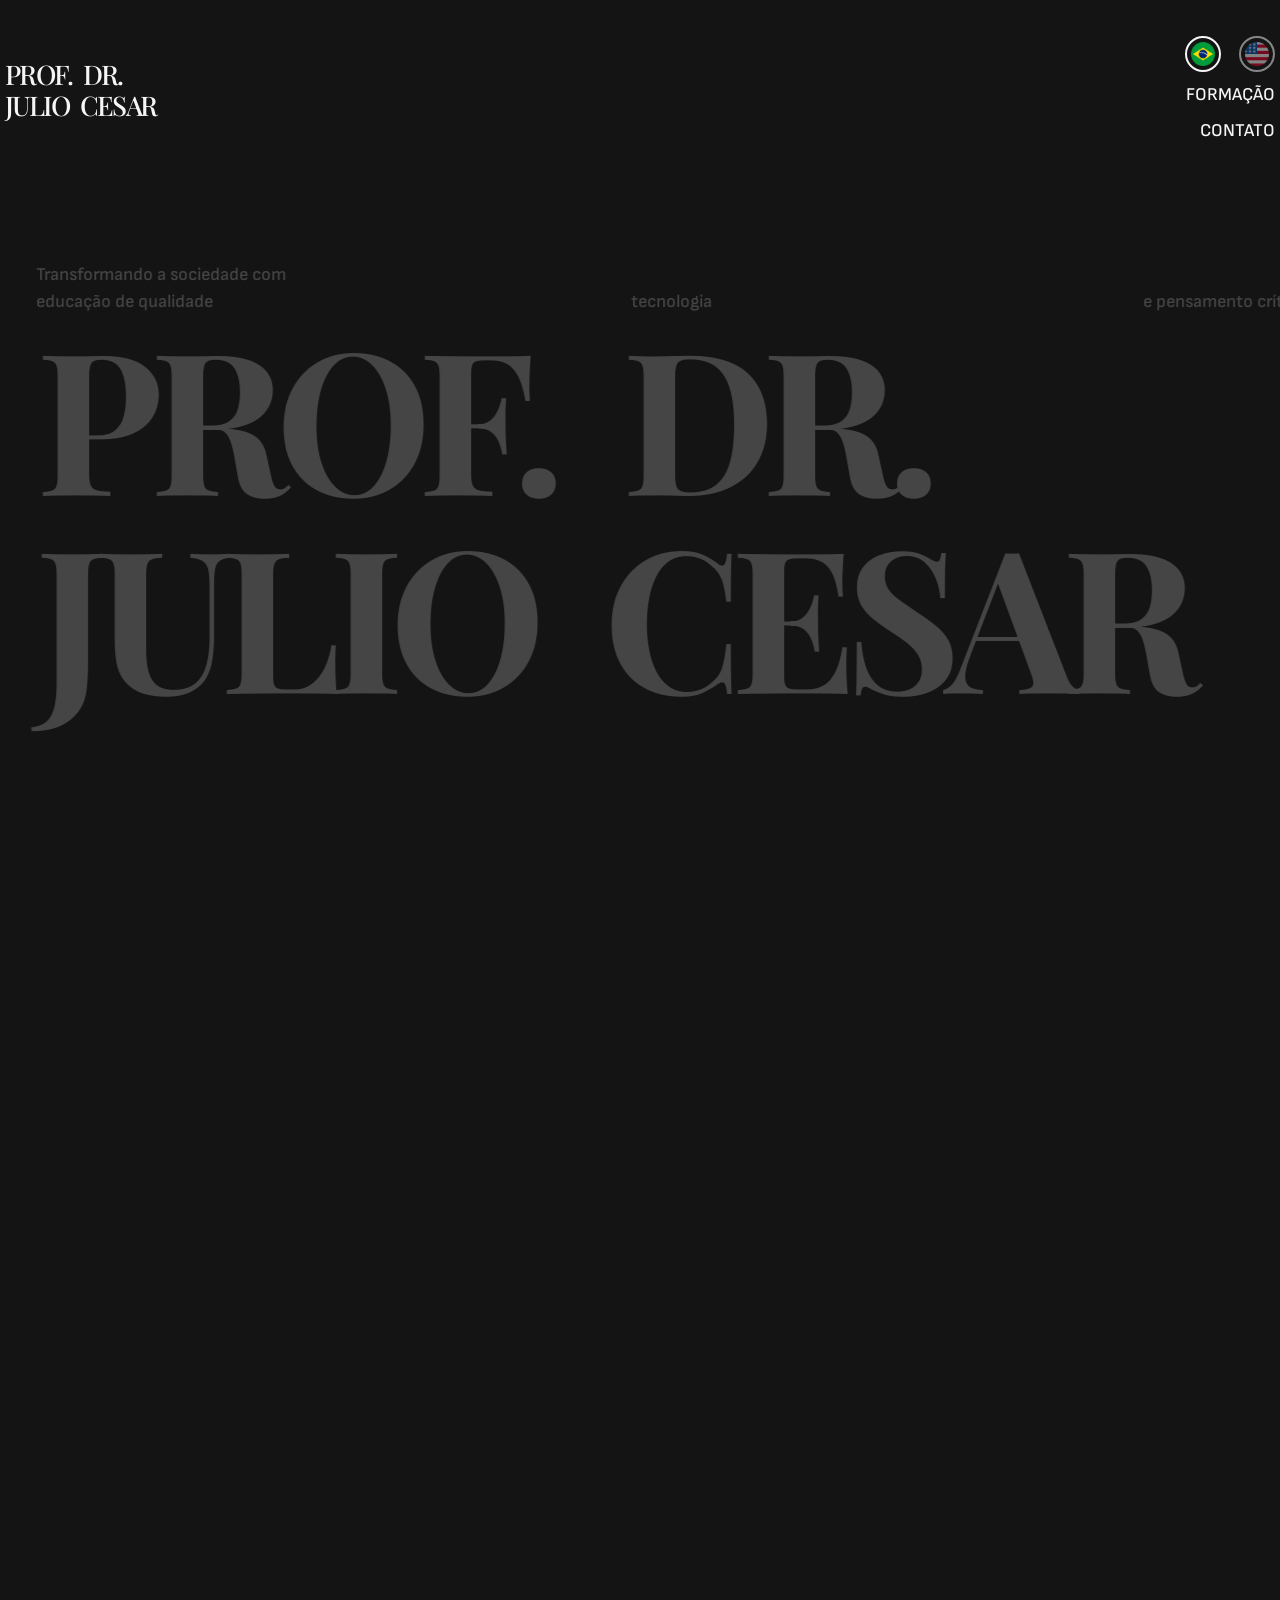
<file: index.html>
<!DOCTYPE html>
<html lang="pt-BR">
<head>
    <meta charset="UTF-8">
    <meta http-equiv="refresh" content="0; url=./br/">
    <meta name="viewport" content="width=device-width, initial-scale=1.0">
    <title>Prof. Dr. Julio Cesar</title>
</head>
<body>
    <p>
        Redirecionando para a versão em português.
        <a href="./br/">Acessar site</a>
    </p>
</body>
</html>
</file>
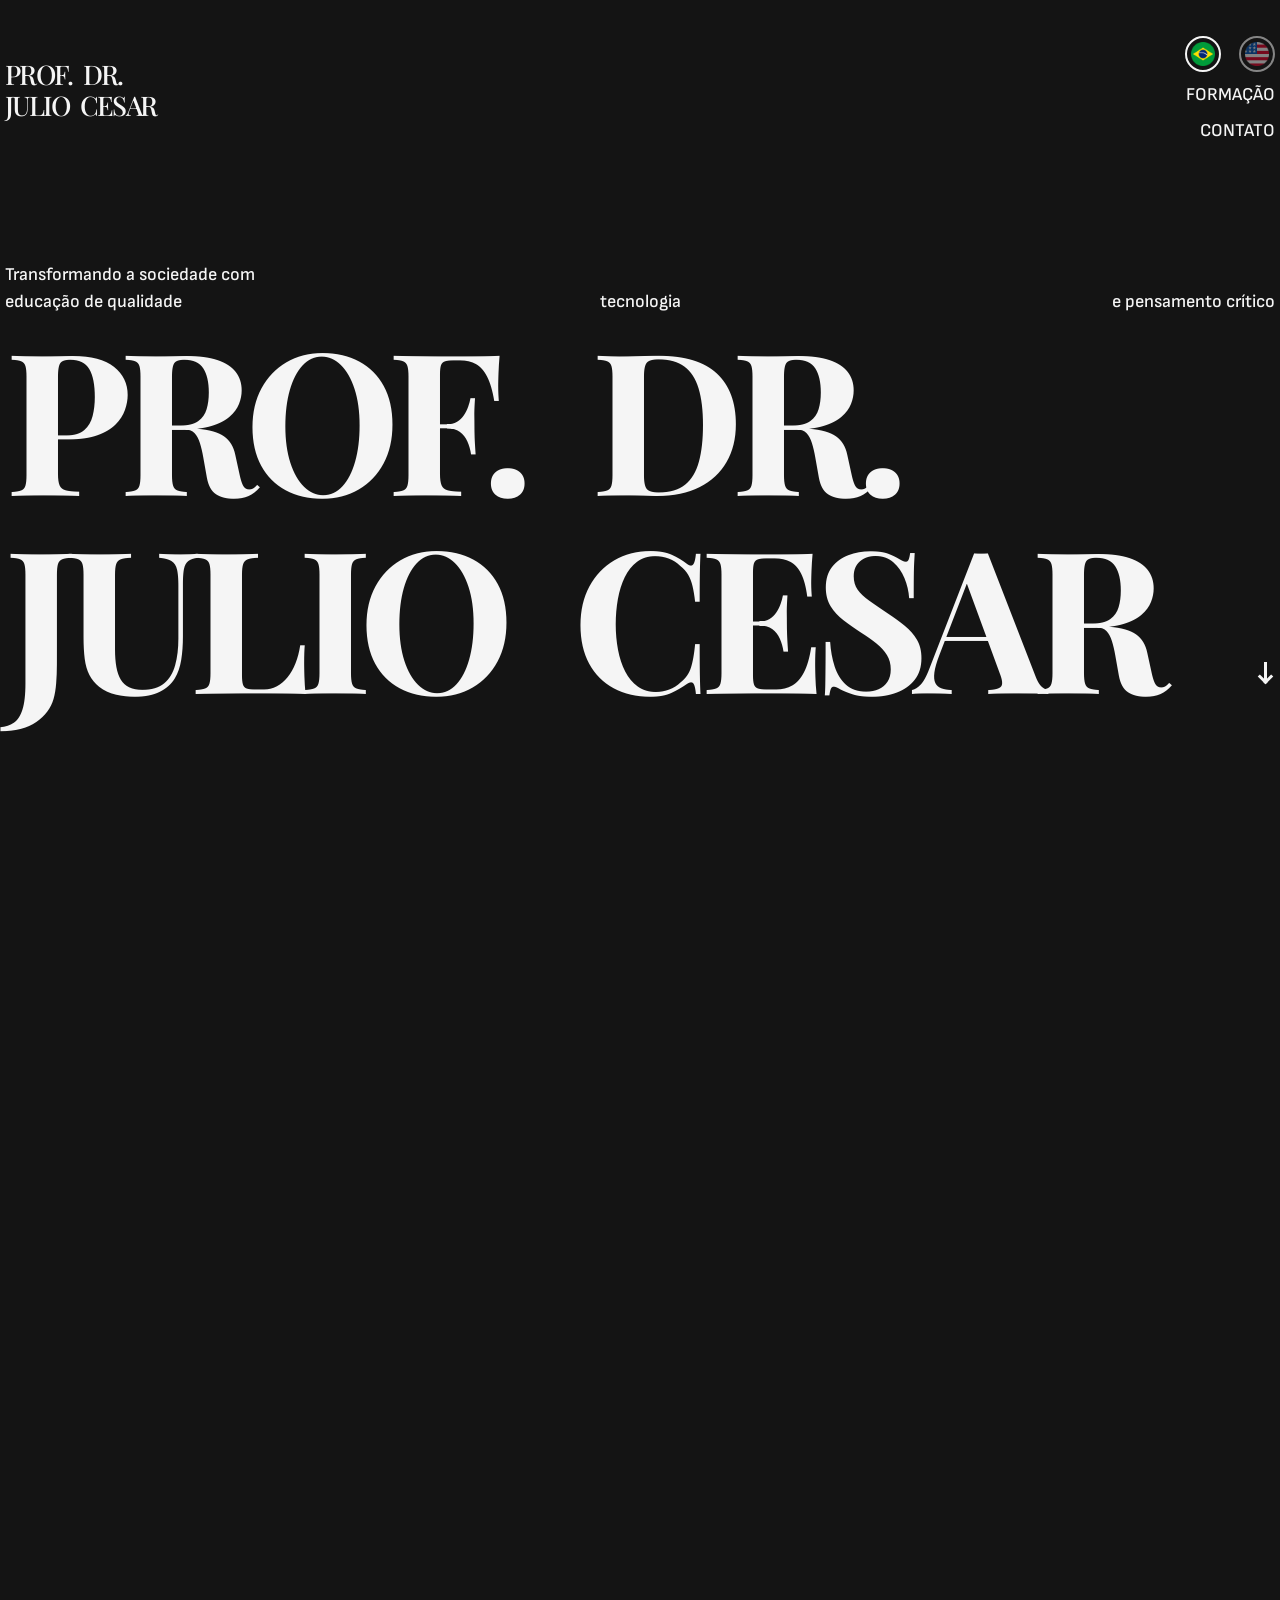
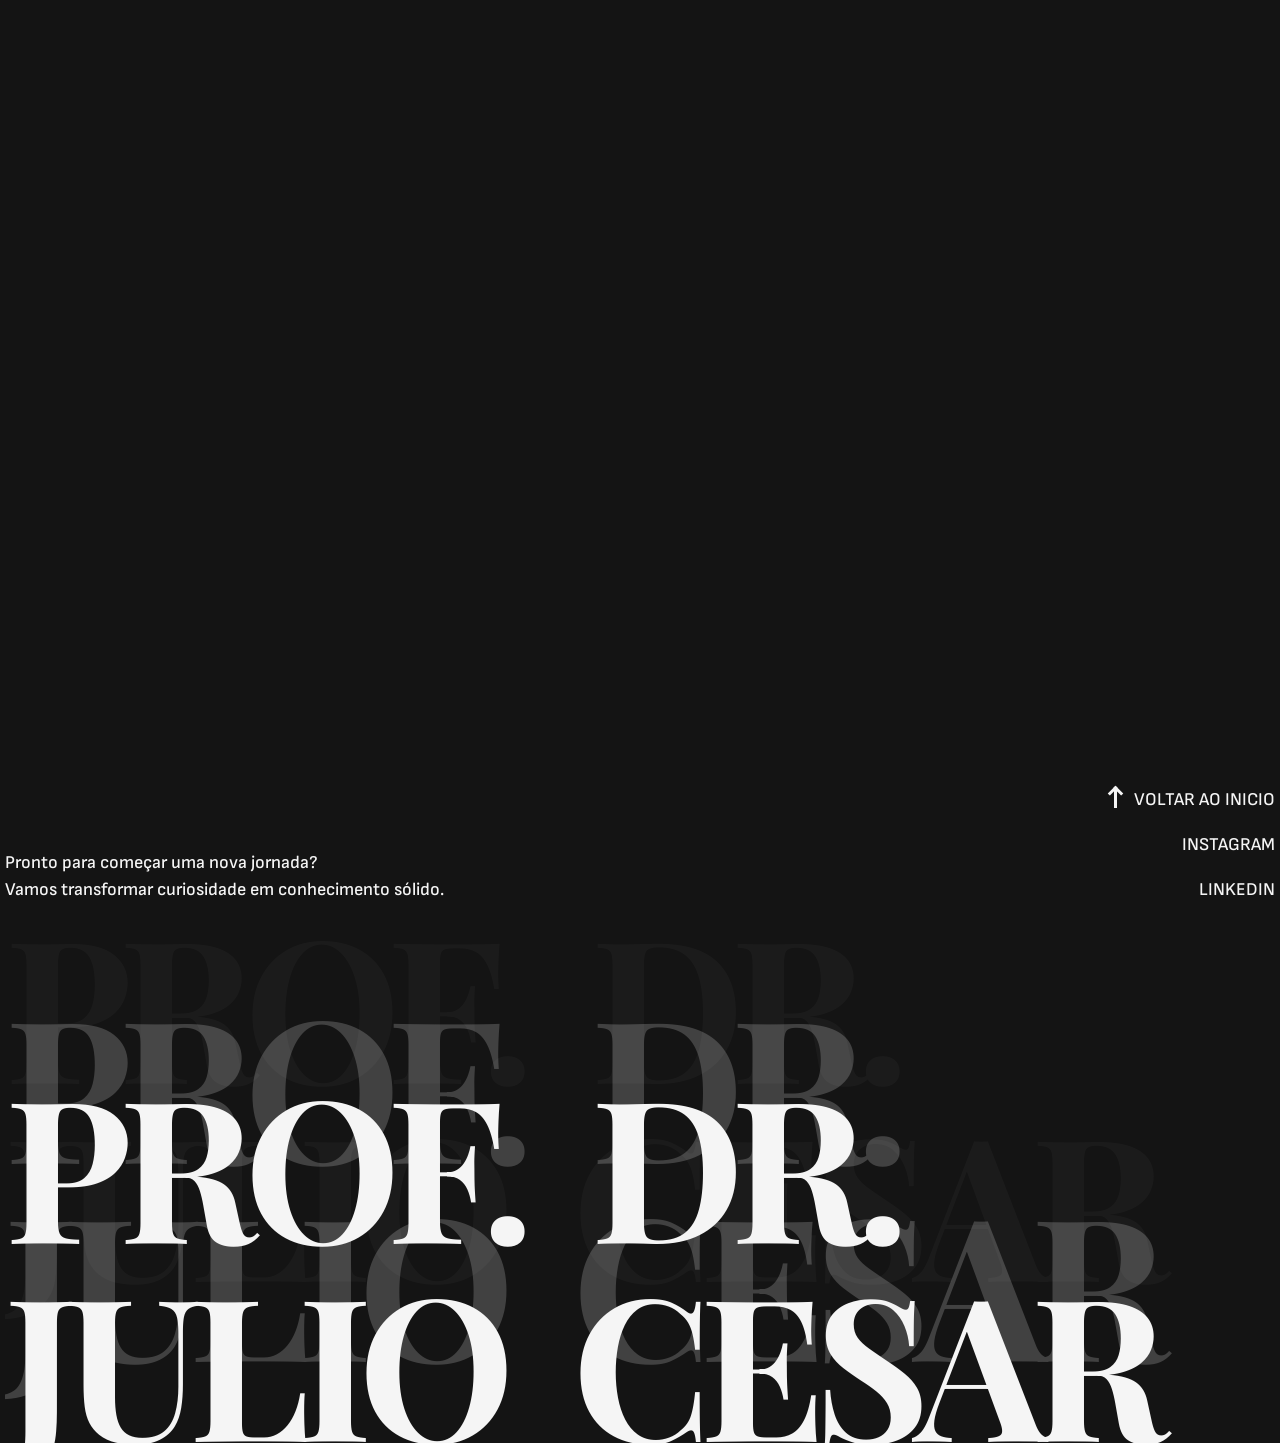
<file: br/index.html>
<!DOCTYPE html>
<html lang="pt-BR">
<head>
    <meta charset="UTF-8">
    <meta name="viewport" content="width=device-width, initial-scale=1.0">
    <meta name="description" content="Professor Dr. Julio Cesar atua na formação intelectual crítica, unindo educação, tecnologia, lógica e filosofia para compreender os desafios da era digital.">
    <meta property="og:title" content="Prof. Dr. Julio Cesar - Educação, Tecnologia e Pensamento Crítico">
    <meta property="og:description" content="Professor Dr. Julio Cesar atua na formação intelectual crítica, unindo educação, tecnologia, lógica e filosofia para compreender os desafios da era digital.">
    <meta property="og:type" content="website">
    <meta property="og:site_name" content="Prof. Dr. Julio Cesar">
    <meta name="robots" content="index, follow">
    <meta name="author" content="Prof. Dr. Julio Cesar">
    <link rel="preconnect" href="https://fonts.googleapis.com">
    <link rel="preconnect" href="https://fonts.gstatic.com" crossorigin>
    <link href="https://fonts.googleapis.com/css2?family=Playfair+Display:wght@700&family=Sofia+Sans:wght@500&display=swap" rel="stylesheet">
    <link rel="icon" href="../img/fav-icon.svg">
    <link rel="stylesheet" href="../css/style.css">
    <title>Prof. Dr. Julio Cesar — Educação, Tecnologia e Pensamento Crítico</title>
</head>
<body>
    <main>
        <div class="container">
            <!-- Menu -->
            <header id="header">
                <div class="sub-container">
                    <p class="logo">PROF.&nbsp;&nbsp;DR.<br>JULIO&nbsp;&nbsp;CESAR</p>
                    <nav>
                        <ul>
                            <li>
                                <div class="language-div">
                                    <a href="">
                                        <img src="../img/br.png" alt="">
                                    </a>

                                    <a href="../en/index.html">
                                        <img src="../img/en.png" alt="">
                                    </a>
                                </div>
                            </li>
                            <li><a href="#formacao">FORMAÇÃO</a></li>
                            <li><a href="#contato">CONTATO</a></li>
                        </ul>
                    </nav>
               </div>
            </header>
    
            <!-- Introdução -->
            <section id="introducao">
                <div class="sub-container">
                    <span class="text-1">Transformando a sociedade com</span>
                    <span class="text-2">educação de qualidade</span>
                    <span class="text-3">tecnologia</span>
                    <span class="text-4">e pensamento crítico</span>
                    <p>Transformando a sociedade com educação de qualidade, tecnologia e pensamento crítico</p>
                    <h1>PROF.&nbsp;&nbsp;<br class="br2">DR.<br>JULIO&nbsp;&nbsp;<br class="br">CESAR</h1>
                    <span class="arrow down"></span>
                </div>
            </section>
    
            <!-- Sobre mim -->
            <section id="sobreMim">
                <div class="sub-container">
                    <p class="titulo">(Sobre mim)</p>
                    <p class="paragrafo">Minha trajetória integra Lógica, Filosofia, Matemática e Tecnologia, orientando alunos à uma abordagem crítica e estruturada do conhecimento.</p>
                </div>
            </section>
    
            <!-- Quem sou -->
            <section id="quemSou">
                <div class="sub-container">
                    <p class="titulo">(Quem Sou)</p>
                    <h2 class="paragrafo">Valorizo a clareza conceitual e acredito na formação intelectual como base para o pensamento autônomo e responsável. Além do ensino, atuo na pesquisa e na produção de conteúdo educacional.</h2>
                </div>
            </section>
    
            <!-- Minha Formação -->
            <section id="formacao">
                <div class="sub-container">
                    <p class="titulo">(Minha formação)</p>
                    <div class="sub-container formacao">
                        <div class="item-1">
                            <h3>Filosofia & TI</h3>
                            <p>Doutorado na UFMG em Filosofia e Tecnologia da Informação orientado a reflexão sobre sistemas, conhecimento e o impacto da tecnologia na sociedade moderna.</p>
                            <span class="ano">(2019-2024)</span>
                        </div>
                        <div class="item-2">
                            <h3>Administração</h3>
                            <p>Mestrado em Administração voltado à formação de uma visão analítica, conectando gestão, tomada de decisão e uso consciente da tecnologia.</p>
                            <span class="ano">(2012-2014)</span>
                        </div>
                        <div class="item-3">
                            <h3>Lógica</h3>
                            <p>Doutorado em Lógica Matemática na UFMG voltado à estruturação do pensamento e ao rigor conceitual, com foco em fundamentos lógicos aplicados à ciência.</p>
                            <span class="ano">(2025-2026)</span>
                        </div>
                        <span class="arrow down"></span>
                    </div>
                </div>
            </section>
    
            <!-- Entre em contato comigo -->
            <section id="contato">
                <div class="sub-container">
                    <p class="titulo">(Entre em contato comigo)</p>
                    <div class="sub-container contato">
                        <div class="sub-container">
                            <div class="container-image">
                                <img
                                    class="img"
                                    src="../img/curso-julio-cesar.jpg"
                                    alt="Curso online do Prof. Dr. Julio Cesar: pensamento computacional crítico"
                                    width="785"
                                    height="600"
                                >
                            </div>
                            <div class="contato-texto">
                                <h3>Curso online para formar pensamento computacional crítico</h3>
                                <p>Desenvolvi um curso online para formar um pensamento crítico, indo além do uso de ferramentas e da programação superficial. A proposta é compreender os fundamentos da computação, sua lógica, limites e impactos. O curso é voltado a quem busca entender a computação de forma estruturada e consciente, no contexto atual da inteligência artificial e da transformação digital.</p>
                                <div>
                                    <span class="arrow right"></span>
                                    <a href="https://wa.me/553184442898?text=Ol%C3%A1%2C%20Prof.%20J%C3%BAlio!%20Vim%20pelo%20seu%20site%20e%20gostaria%20de%20saber%20mais%20sobre%20seu%20curso%20online." target="_blank" rel="noopener noreferrer">CONHEÇA O MEU CURSO</a>
                                </div>
                            </div>
                        </div>
                        <div class="sub-container">
                            <div class="contato-texto">
                                <h3>Pós-Graduação em Computação Quântica</h3>
                                <p>Faço parte do corpo docente da Pós-Graduação em Computação Quântica da PUC Minas, um curso voltado à formação de especialistas em uma das áreas mais promissoras da tecnologia. A especialização aborda desde os fundamentos até suas aplicações em inteligência artificial, segurança da informação, otimização computacional e desenvolvimento de algoritmos quânticos, preparando profissionais para os desafios da próxima geração da computação.</p>
                                <div>
                                    <span class="arrow right"></span>
                                    <a href="https://www.pucminas.br/Pos-Graduacao/IEC/Cursos/Paginas/computacao-quantica-ead-com-aulas-ao-vivo.aspx" target="_blank" rel="noopener noreferrer">CONHEÇA A PÓS-GRADUAÇÃO</a>
                                </div>
                            </div>
                            <div class="container-image">
                                <img
                                    class="img"
                                    src="../img/chip-quantico.jpg"
                                    alt="Curso online do Prof. Dr. Julio Cesar: pensamento computacional crítico"
                                    width="785"
                                    height="600"
                                >
                            </div>
                        </div>
                        <div class="sub-container">
                            <div class="container-image">
                                <img
                                    class="img"
                                    src="../img/parceria-julio-cesar.jpg"
                                    alt="Prof. Dr. Julio Cesar está aberto a parcerias em ensino, pesquisa e inovação."
                                    width="785"
                                    height="600"
                                >
                            </div>
                            <div class="contato-texto">
                                <h3>Estou aberto a parcerias em ensino, pesquisa & inovação.</h3>
                                <p>Busco parcerias que promovam o pensamento crítico, a base científica e a integração entre teoria e prática. Fico à disposição para parcerias institucionais, palestras e ações de divulgação.</p>
                                <div>
                                    <span class="arrow right"></span>
                                    <a href="https://wa.me/553184442898?text=Ol%C3%A1%2C%20Prof.%20J%C3%BAlio!%20Vim%20pelo%20seu%20site%20e%20tenho%20interesse%20em%20saber%20mais%20sobre%20as%20parcerias." target="_blank" rel="noopener noreferrer">ENTRE EM CONTATO</a>
                                </div>
                            </div>
                        </div>
                    </div>
                </div>
            </section>
        </div>
    </main>

    <!-- Rodapé -->
    <footer id="footer">
        <div class="container">
            <div class="sub-container footer">
                <p>Pronto para começar uma nova jornada?<br>Vamos transformar curiosidade em conhecimento sólido.</p>
                <div class="footer-buttons">
                    <div>
                        <span class="arrow up"></span>
                        <a href="#header">VOLTAR AO INICIO</a>
                    </div>
                    <a href="https://www.instagram.com/profjuliocsilva/">INSTAGRAM</a>
                    <a href="https://www.linkedin.com/in/juliocsilva/">LINKEDIN</a>
                </div>
            </div>
            <div class="logos">
                <h1 class="logo-2">PROF.&nbsp;&nbsp;<br class="br2">DR.<br>JULIO&nbsp;&nbsp;<br class="br">CESAR</h1>
                <h1 class="logo-3">PROF.&nbsp;&nbsp;<br class="br2">DR.<br>JULIO&nbsp;&nbsp;<br class="br">CESAR</h1>
                <h1 class="logo-4">PROF.&nbsp;&nbsp;<br class="br2">DR.<br>JULIO&nbsp;&nbsp;<br class="br">CESAR</h1>
            </div>
        </div>
    </footer>

    <script src="../script.js"></script>

</body>
</html>
</file>
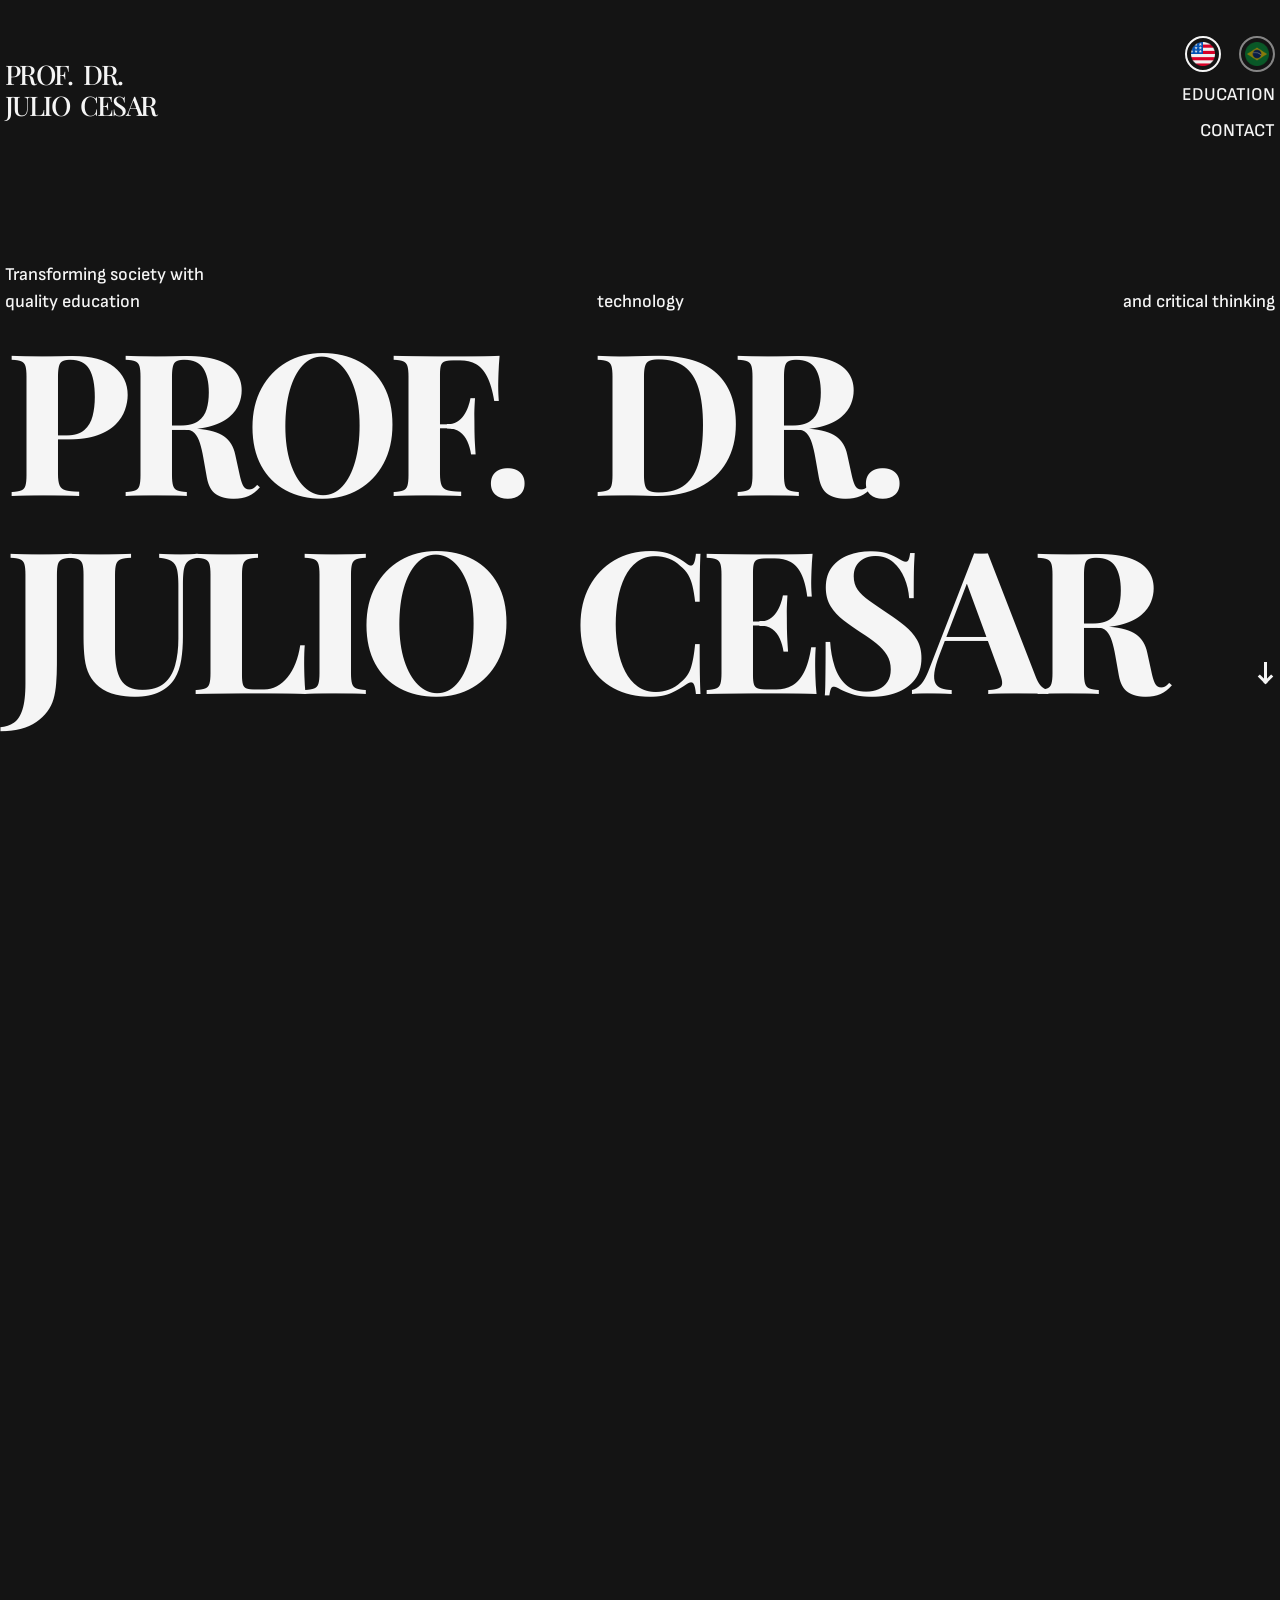
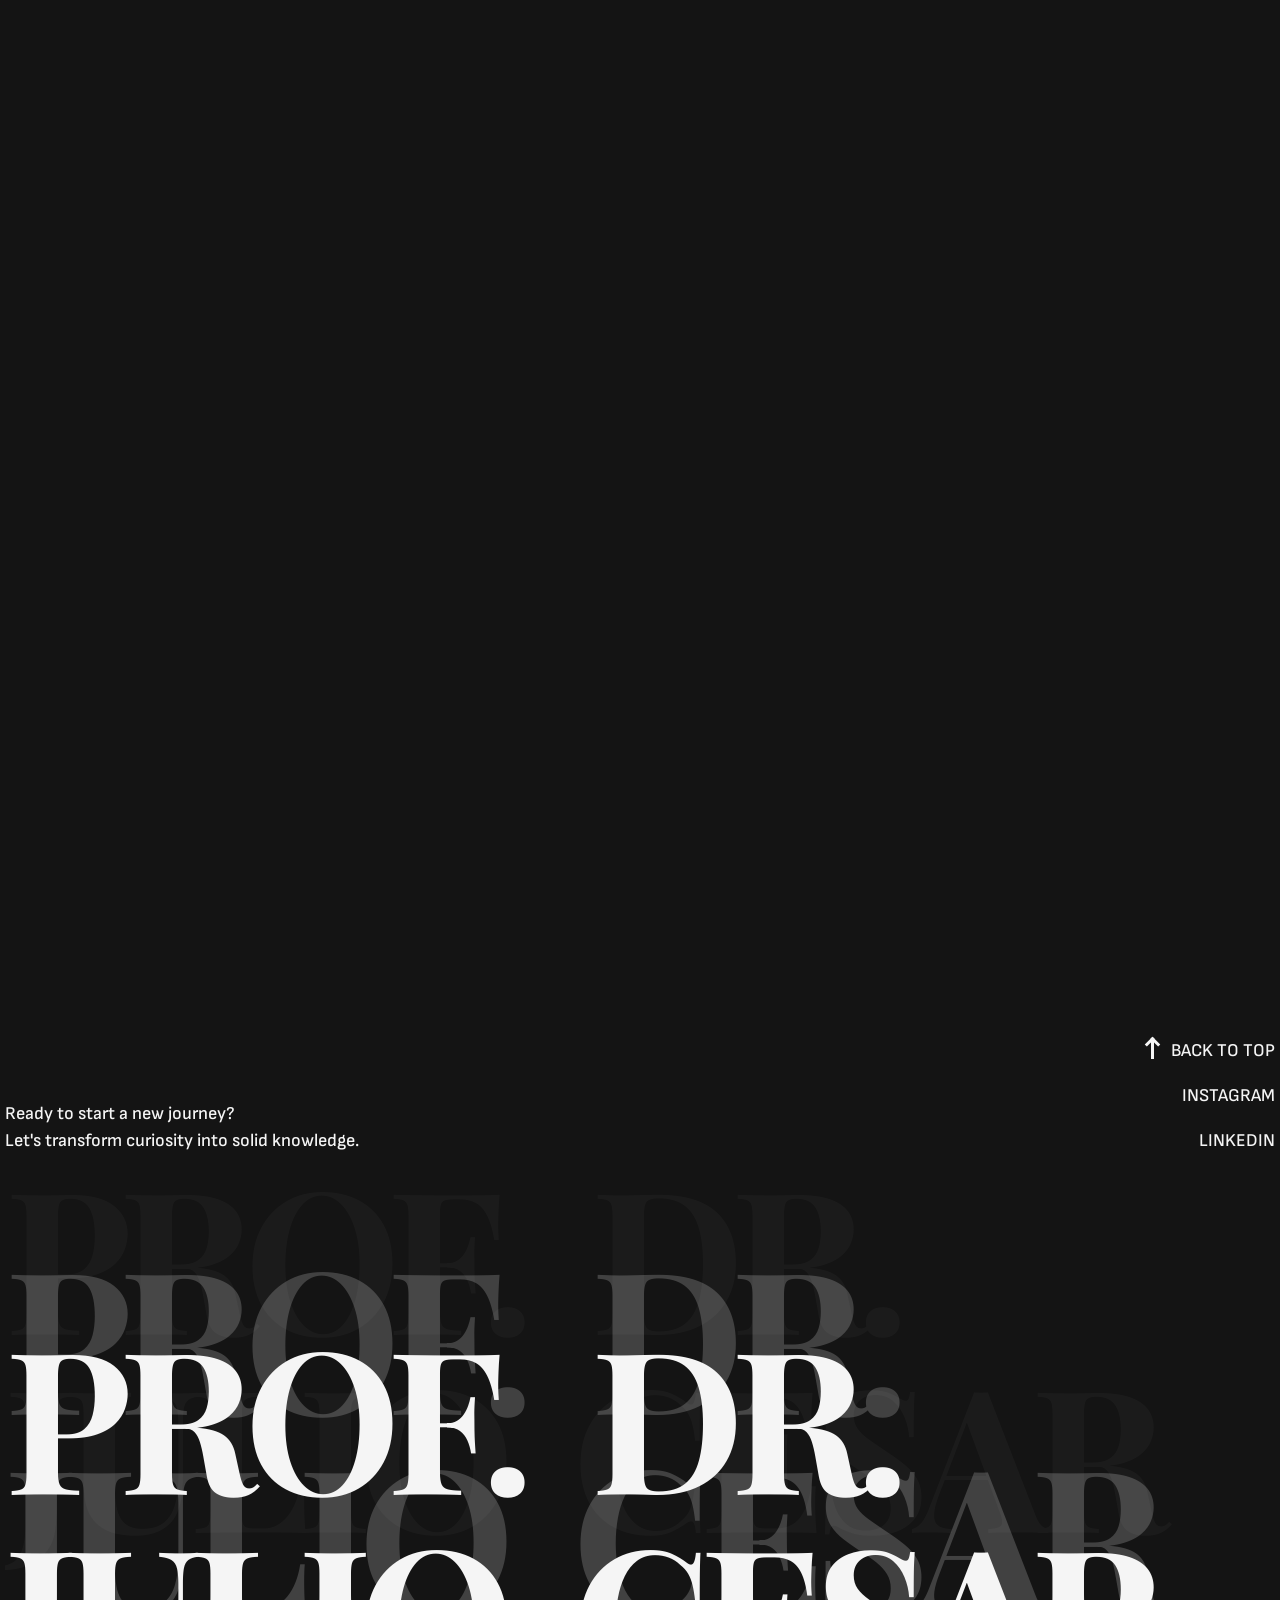
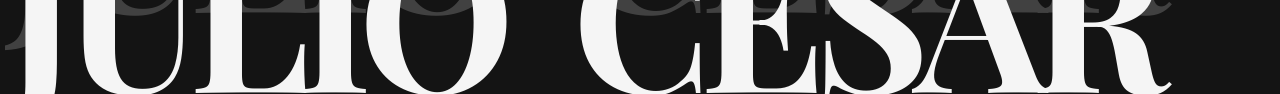
<file: en/index.html>
<!DOCTYPE html>
<html lang="en">
<head>
    <meta charset="UTF-8">
    <meta name="viewport" content="width=device-width, initial-scale=1.0">
    <meta name="description" content="Professor Dr. Julio Cesar works in critical intellectual development, combining education, technology, logic, and philosophy to understand the challenges of the digital age.">
    <meta property="og:title" content="Prof. Dr. Julio Cesar - Education, Technology and Critical Thinking">
    <meta property="og:description" content="Professor Dr. Julio Cesar works in critical intellectual development, combining education, technology, logic, and philosophy to understand the challenges of the digital age.">
    <meta property="og:type" content="website">
    <meta property="og:site_name" content="Prof. Dr. Julio Cesar">
    <meta name="robots" content="index, follow">
    <meta name="author" content="Prof. Dr. Julio Cesar">
    <link rel="preconnect" href="https://fonts.googleapis.com">
    <link rel="preconnect" href="https://fonts.gstatic.com" crossorigin>
    <link href="https://fonts.googleapis.com/css2?family=Playfair+Display:wght@700&family=Sofia+Sans:wght@500&display=swap" rel="stylesheet">
    <link rel="icon" href="../img/fav-icon.svg">
    <link rel="stylesheet" href="../css/style.css">
    <title>Prof. Dr. Julio Cesar — Education, Technology and Critical Thinking</title>
</head>
<body>
    <main>
        <div class="container">
            <!-- Menu -->
            <header id="header">
                <div class="sub-container">
                    <p class="logo">PROF.&nbsp;&nbsp;DR.<br>JULIO&nbsp;&nbsp;CESAR</p>
                    <nav>
                        <ul>
                            <li>
                                <div class="language-div">
                                    <a href="">
                                        <img src="../img/en.png" alt="">
                                    </a>

                                    <a href="../br/index.html">
                                        <img src="../img/br.png" alt="">
                                    </a>
                                </div>
                            </li>
                            <li><a href="#formacao">EDUCATION</a></li>
                            <li><a href="#contato">CONTACT</a></li>
                        </ul>
                    </nav>
               </div>
            </header>
    
            <!-- Introduction -->
            <section id="introducao">
                <div class="sub-container">
                    <span class="text-1">Transforming society with</span>
                    <span class="text-2">quality education</span>
                    <span class="text-3">technology</span>
                    <span class="text-4">and critical thinking</span>
                    <p>Transforming society through quality education, technology, and critical thinking</p>
                    <h1>PROF.&nbsp;&nbsp;<br class="br2">DR.<br>JULIO&nbsp;&nbsp;<br class="br">CESAR</h1>
                    <span class="arrow down"></span>
                </div>
            </section>
    
            <!-- About me -->
            <section id="sobreMim">
                <div class="sub-container">
                    <p class="titulo">(About me)</p>
                    <p class="paragrafo">My journey integrates Logic, Philosophy, Mathematics, and Technology, guiding students toward a critical and structured approach to knowledge.</p>
                </div>
            </section>
    
            <!-- Who I am -->
            <section id="quemSou">
                <div class="sub-container">
                    <p class="titulo">(Who I am)</p>
                    <h2 class="paragrafo">I value conceptual clarity and believe intellectual development is the foundation for autonomous and responsible thinking. Beyond teaching, I work in research and the production of educational content.</h2>
                </div>
            </section>
    
            <!-- My Education -->
            <section id="formacao">
                <div class="sub-container">
                    <p class="titulo">(My education)</p>
                    <div class="sub-container formacao">
                        <div class="item-1">
                            <h3>Philosophy & Technology</h3>
                            <p>PhD at UFMG in Philosophy and Information Technology focused on reflection about systems, knowledge, and the impact of technology on modern society.</p>
                            <span class="ano">(2019-2024)</span>
                        </div>
                        <div class="item-2">
                            <h3>Business Administration</h3>
                            <p>Master's degree in Business Administration focused on developing an analytical perspective, connecting management, decision-making, and conscious use of technology.</p>
                            <span class="ano">(2012-2014)</span>
                        </div>
                        <div class="item-3">
                            <h3>Logic</h3>
                            <p>PhD in Mathematical Logic at UFMG focused on structuring thought and conceptual rigor, with emphasis on logical foundations applied to science.</p>
                            <span class="ano">(2025-2026)</span>
                        </div>
                        <span class="arrow down"></span>
                    </div>
                </div>
            </section>
    
            <!-- Contact me -->
            <section id="contato">
                <div class="sub-container">
                    <p class="titulo">(Contact me)</p>
                    <div class="sub-container contato">
                        <div class="sub-container">
                            <div class="container-image">
                                <img
                                    class="img"
                                    src="../img/curso-julio-cesar.jpg"
                                    alt="Prof. Dr. Julio Cesar's online course: critical computational thinking"
                                    width="785"
                                    height="600"
                                >
                            </div>
                            <div class="contato-texto">
                                <h3>Online course to develop critical computational thinking</h3>
                                <p>I developed an online course to develop critical thinking, going beyond the use of tools and superficial programming. The proposal is to understand the foundations of computing, its logic, limitations, and impacts. The course is aimed at those who seek to understand computing in a structured and conscious way, within the current context of artificial intelligence and digital transformation.</p>
                                <div>
                                    <span class="arrow right"></span>
                                    <a href="https://wa.me/553184442898?text=Ol%C3%A1%2C%20Prof.%20J%C3%BAlio!%20Vim%20pelo%20seu%20site%20e%20gostaria%20de%20saber%20mais%20sobre%20seu%20curso%20online." target="_blank" rel="noopener noreferrer">DISCOVER MY COURSE</a>
                                </div>
                            </div>
                        </div>
                        <div class="sub-container">
                            <div class="contato-texto">
                                <h3>Postgraduate Program in Quantum Computing</h3>
                                <p>I am part of the faculty of the Postgraduate Program in Quantum Computing at PUC Minas, a course focused on training specialists in one of the most promising areas of technology. The specialization covers everything from fundamentals to applications in artificial intelligence, information security, computational optimization, and quantum algorithm development, preparing professionals for the challenges of the next generation of computing.</p>
                                <div>
                                    <span class="arrow right"></span>
                                    <a href="https://www.pucminas.br/Pos-Graduacao/IEC/Cursos/Paginas/computacao-quantica-ead-com-aulas-ao-vivo.aspx" target="_blank" rel="noopener noreferrer">DISCOVER THE POSTGRADUATE PROGRAM</a>
                                </div>
                            </div>
                            <div class="container-image">
                                <img
                                    class="img"
                                    src="../img/chip-quantico.jpg"
                                    alt="Prof. Dr. Julio Cesar's online course: critical computational thinking"
                                    width="785"
                                    height="600"
                                >
                            </div>
                        </div>
                        <div class="sub-container">
                            <div class="container-image">
                                <img
                                    class="img"
                                    src="../img/parceria-julio-cesar.jpg"
                                    alt="Prof. Dr. Julio Cesar is open to partnerships in education, research, and innovation."
                                    width="785"
                                    height="600"
                                >
                            </div>
                            <div class="contato-texto">
                                <h3>I am open to partnerships in education, research & innovation.</h3>
                                <p>I seek partnerships that promote critical thinking, scientific foundations, and the integration between theory and practice. I am available for institutional partnerships, lectures, and outreach initiatives.</p>
                                <div>
                                    <span class="arrow right"></span>
                                    <a href="https://wa.me/553184442898?text=Ol%C3%A1%2C%20Prof.%20J%C3%BAlio!%20Vim%20pelo%20seu%20site%20e%20tenho%20interesse%20em%20saber%20mais%20sobre%20as%20parcerias." target="_blank" rel="noopener noreferrer">GET IN TOUCH</a>
                                </div>
                            </div>
                        </div>
                    </div>
                </div>
            </section>
        </div>
    </main>

    <!-- Footer -->
    <footer id="footer">
        <div class="container">
            <div class="sub-container footer">
                <p>Ready to start a new journey?<br>Let's transform curiosity into solid knowledge.</p>
                <div class="footer-buttons">
                    <div>
                        <span class="arrow up"></span>
                        <a href="#header">BACK TO TOP</a>
                    </div>
                    <a href="https://www.instagram.com/profjuliocsilva/">INSTAGRAM</a>
                    <a href="https://www.linkedin.com/in/juliocsilva/">LINKEDIN</a>
                </div>
            </div>
            <div class="logos">
                <h1 class="logo-2">PROF.&nbsp;&nbsp;<br class="br2">DR.<br>JULIO&nbsp;&nbsp;<br class="br">CESAR</h1>
                <h1 class="logo-3">PROF.&nbsp;&nbsp;<br class="br2">DR.<br>JULIO&nbsp;&nbsp;<br class="br">CESAR</h1>
                <h1 class="logo-4">PROF.&nbsp;&nbsp;<br class="br2">DR.<br>JULIO&nbsp;&nbsp;<br class="br">CESAR</h1>
            </div>
        </div>
    </footer>

    <script src="../script.js"></script>

</body>
</html>
</file>
<file: css/style.css>
:root {
  /* CORES */
  --w: #F5F5F5; --g1: #A3A3A3; --g2: #7A7A7A;  --b: #141414;
  
  /* ESPAÇAMENTOS */
  --s01: .5rem; --s02: 1rem; --s03: 1.125rem; --s04: 1.25rem;
  --s05: 1.5rem; --s06: 1.75rem; --s07: 2rem; --s08: 2.5rem;
  --s09: 3.75rem; --s10: 4.5rem; --s11: 18rem;
}

/* RESET */
* { margin: 0; padding: 0; box-sizing: border-box; }
img { display: block; max-width: 100%; height: auto; }
a { text-decoration: none; color: var(--w);}
a:visited{ color: var(--w);}
html {
    background-color: var(--b);
    color: var(--w);
    font-family: Sofia Sans, sans-serif;
    font-weight: 500;
    font-size: var(--s03);
    line-height: var(--s05);
    -webkit-font-smoothing: antialiased;
    overflow-x: hidden;
}
h1, h2, h3, .logo { font-family: PlayFair Display, sans-serif; }
h1 { font-size: 11.5rem; line-height: 1;}
h1, .logo { letter-spacing: -.06em;}
.logo { font-size: var(--s05); line-height: var(--s06); align-self: center;}
h2, h3 { font-size: 3.375rem; line-height: 4.125rem; }
ul { display: flex; gap: var(--s01); flex-direction: column; }
li { display: flex; justify-content: end; list-style: none; }
.titulo { grid-column: 1 / 4; }
.br, .br2 { display: none; }

/* CONTAINERS */
.container {
    max-width: 1360px;
    display: grid;
    grid-template-columns: repeat(12, 1fr);
    grid-template-rows: repeat(6, auto);
    gap: 0 var(--s04);
    margin: 0 auto;
}
.sub-container {
    grid-column: 1 / -1;
    display: grid;
    grid-template-columns: repeat(12, 1fr);
    gap: 0 var(--s04);
}
.sub-container.formacao {
    grid-column: 4 / -1;
    grid-template-columns: repeat(9, 1fr);
    grid-template-rows: repeat(3, 1fr);
    gap: var(--s09) var(--s04);
}
.sub-container.contato { grid-template-rows: auto auto; gap: calc(var(--s04)*8) var(--s04); }
.sub-container.footer { display: flex; justify-content: space-between; align-items: end; }

/* HEADER */
#header { grid-column: 1 / -1; grid-row: 1; padding: var(--s07) 0; }
#header p, #header nav { grid-column: span 6; }
.language-div{
    display: flex;
    align-items: center;
    justify-content: space-between;
    gap: var(--s02);
    width: auto;
}
.language-div a:nth-child(2){ opacity: .5; }
.language-div a{
    padding: 4px;
    border: 2px solid #f5f5f5;
    border-radius: 90px;
    transition: background .2s;
}
.language-div a:hover{ opacity: 1; }
.language-div img{ width: 24px; height: 24px; object-fit: cover; display: block; flex-shrink: 0; }

/* INTRODUÇÃO */
#introducao { grid-column: 1 / -1; grid-row: 2; margin: var(--s10) 0 0 0; position: relative; }
#introducao h1 { grid-column: 1 / -1; }
#introducao p { display: none; }
.text-1 { grid-column: 1 / -1; }
.text-2 { grid-column: 1 / 4; }
.text-3 { grid-column: 4 / 10; text-align: center; }
.text-4 { grid-column: 10 / -1; text-align: right; }

/* SOBRE MIM */
#sobreMim { grid-column: 1 / -1; grid-row: 3; margin: 120px 0 var(--s11) 0; }
#sobreMim p:nth-child(2) { grid-column: 4 / 7; }

/* QUEMSOU */
#quemSou { grid-column: 1 / -1; grid-row: 4; margin: 0 0 var(--s11) 0; }
#quemSou h2 { grid-column: 4 / -1; }

/* FORMAÇÃO */
#formacao { grid-column: 1 / -1; grid-row: 5; position: relative; }
#formacao h3 { margin-bottom: .75rem; }
.item-1, .item-2, .item-3 { display: grid; gap: var(--s01); }
.item-1 { grid-area: 1 / 1 / 1 / 5; }
.item-2 { grid-area: 2 / 3 / 2 / 7; }
.item-3 { grid-area: 3 / 5 / 3 / 9; }
.ano {color: var(--g2); }

/* CONTATO */
#contato { grid-column: 1 / -1; grid-row: 6; margin: var(--s11) 0; }
#contato .titulo { grid-column: 1 / -1; padding-bottom: var(--s08); }
.container-image { grid-column: span 7; overflow: hidden; max-width: 100%; height: 100%; }
.contato-texto { display: grid; gap: var(--s04); align-content: end; grid-column: span 5; }
.contato-texto p { margin-bottom: var(--s04); }
.contato-texto div{ padding-left: var(--s08); position: relative; }

/* FOOTER */
.footer-buttons { display: grid; gap: var(--s02); justify-items: end; }
.footer-buttons div { position: relative; }
.logos { grid-column: 1 / -1; position: relative; height: 540px; overflow: hidden; }
.logo-2 { opacity: .03; position: absolute; top: 0;}
.logo-3 { opacity: .2; position: absolute; top: 80px; }
.logo-4 { position: absolute; top: 160px; }

/* ANIMAÇÕES */
header a, footer a[href^="https"] { transition: color .2s ease-out; }
header a:hover, footer a[href^="https"]:hover{ color: var(--g1); transition: color .2s ease-in-out; }
section { opacity: 0; transform: translateX(40px); transition: opacity 1s ease, transform 1s ease; }
section.ativo { opacity: 1; transform: translateX(0); }

/* SETAS */
.arrow { content: ""; background-color: var(--w); position: absolute; }
.arrow.up{ bottom: 5px; left: -20px; transition: height .4s ease-out; }
.arrow.right { width: 20px; height: 3px; top: 40%; left: 0; transition: width .4s ease-out; }
.arrow.down{ right: 8px; top: 89%; animation: bounce 8s infinite; }
.arrow.down, .arrow.up { width: 3px; height: 20px; }

.arrow.down::after, .arrow.right::after, .arrow.up::after{
  content: "";
  position: absolute;
  right: -4px;
  bottom: 0;
  width: 8px;
  height: 8px;
  border-top: 3px solid var(--w);
  border-right: 3px solid var(--w);
  transform: rotate(135deg);
}

.arrow.up::after { top: 0; transform: rotate(-45deg); }
.footer-buttons div:hover .arrow.up { height: 30px; transition: height .4s ease-in-out; }
.arrow.right::after { right: 0; top: -4px; transform: rotate(45deg); }
.contato-texto div:hover .arrow.right { width: 30px; transition: width .4s ease-in-out; }
@keyframes bounce { 0% { height: 20px; } 25% { height: 30px; } 50% { height: 30px; } 75% { height: 20px; } 100% { height: 20px; } }

@media (max-width: 1400px) {

    /* TITULOS */
    h1 { font-size: 11rem; }
    h2, h3 { font-size: 3rem; line-height: 3.75rem; }

    /* CONTAINERS */
    .container { max-width: 1270px; }

}

@media (max-width: 1200px) {

    /* TITULOS */
    html { font-size: var(--s02); }
    h1 { font-size: 10.3rem; }
    h2, h3 { font-size: 2.75rem; line-height: 3.56rem; }
    
    /* CONTAINERS */
    .container { max-width: 1050px; }
    .container-image { grid-column: 1 / -1; order: 1; }
    .contato-texto { grid-column: 1 / -1; order: 2; }

    /* SOBRE MIM */
    #sobreMim p:nth-child(2) { grid-column: 4 / 8; }
}

@media (max-width: 920px) {

    /* TITULOS, LINKS, SETAS, QUEBRA DE LINHA */
    h1 { font-size: var(--s10); }
    .logo { justify-self: start; }
    h2, h3 { font-size: var(--s06); line-height: calc(var(--s03) * 2); }
    
    ul {
        flex-direction: column;
        align-items: end;
        justify-content: center;
    }

    a, div a { padding: var(--s01); display: block; }
    .titulo { grid-column: 1 / -1; margin-bottom: var(--s04); }
    .br { display: inline; }
    #formacao .arrow { top: 61%; }
    .arrow.up { bottom: 12px; left: -16px; }
    .arrow.down { top: 90%; }

    /* CONTAINERS */
    .container { max-width: 400px; }

    .sub-container.formacao { grid-column: 1 / -1; }

    .container,
    .sub-container,
    .sub-container.formacao {
        grid-template-columns: repeat(6, 1fr);
    }

    .language-div a {padding: 6px;}
    .sub-container.footer {
        flex-wrap: wrap;
        justify-content: end;
        gap: calc(var(--s04) * 5);
    }

    /* HEADER */
    #header .sub-container {
        gap: var(--s07);
        align-items: start;
    }

    #header p {
        grid-column: 1 / 4;
    }

    #header nav {
        grid-column: 4 / -1;
        justify-self: end;
    }

    #header ul {
        gap: var(--s01);
        width: 100%;
    }

    #header li:nth-child(2) {
        display: none;
    }

    #header li {
        justify-content: end;
    }

    .language-div{
        gap: var(--s02);
        border: 0px;
    }
    .language-div a{
        display: flex;
        width: auto;
        border: 2px solid #f5f5f5;
        border-radius: 90px;
    }

    /* INTRODUÇÃO */
    #introducao { margin: calc(var(--s04) * 5) 0 0 0; }
    #introducao p {
        display: inline;
        grid-column: 1 / -1;
        max-width: 30ch;
        margin-bottom: var(--s04);
    }

    .text-1,
    .text-2,
    .text-3,
    .text-4 {
        display: none;
    }

    /* SOBRE MIM */
    #sobreMim {
        margin: 120px 0 calc(var(--s04) * 8) 0;
    }

    #sobreMim p:nth-child(2) {
        grid-column: 1 / -1;
    }

    /* QUEMSOU */
    #quemSou {
        margin: 0 0 calc(var(--s04) * 8) 0;
    }

    #quemSou h2 {
        grid-column: 1 / -1;
    }

    /* FORMAÇÃO */
    .item-1,
    .item-2,
    .item-3 {
        grid-column: 1 / -1;
    }

    /* CONTATO */
    #contato {
        margin: calc(var(--s04) * 8) 0;
    }

    .container-image {
        grid-column: 1 / -1;
        order: 1;
    }

    .contato-texto {
        margin-top: var(--s04);
    }

    .contato-texto p {
        margin-bottom: 0;
    }

    .contato-texto div {
        padding-left: var(--s06);
    }

    /* FOOTER */
    .footer-buttons {
        display: grid;
        gap: var(--s01);
        justify-items: end;
        margin-bottom: var(--s07);
    }

    .logos {
        height: 290px;
    }

    .logo-3 {
        top: 30px;
    }

    .logo-4 {
        top: 60px;
    }
}


@media (max-width: 500px) {

    /* TITULOS */
    html {
        font-size: var(--s02);
        line-height: var(--s04);
    }

    h2,
    h3 {
        font-size: 1.625rem;
        line-height: var(--s07);
    }

    .language-div {
        width: auto;
        padding: var(--s01) 0;
    }

    /* CONTAINERS */
    .container,
    .sub-container {
        gap: 0 var(--s02);
    }

    .container {
        max-width: 330px;
    }

    .sub-container.formacao {
        gap: var(--s09) var(--s02);
    }

    .sub-container.footer {
        gap: calc(var(--s04) * 4);
    }


    /* HEADER */
    #header .sub-container {
        gap: var(--s07) var(--s02);
    }

    #header p {
        grid-column: 1 / 4;
    }

    #header nav {
        grid-column: 4 / -1;
        justify-self: end;
    }

    #header ul {
        flex-direction: column;
        align-items: end;
        gap: var(--s02);
    }

    #header li {
        justify-content: end;
    }

    #header li:nth-child(3) {
        display: none;
    }
}
</file>
